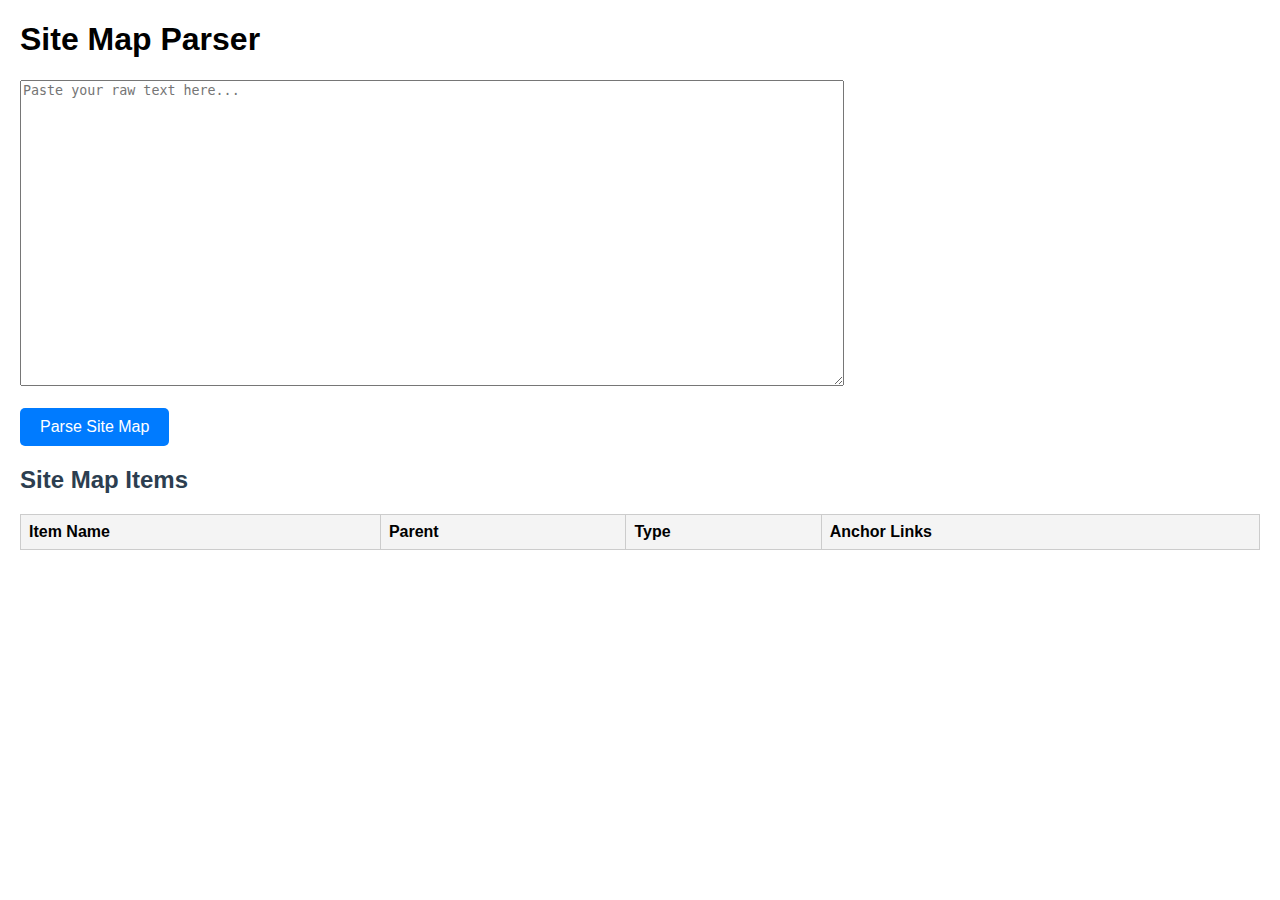
<file: parse-sitemap.html>
<!DOCTYPE html>
<html lang="en">
<head>
    <meta charset="UTF-8">
    <meta name="viewport" content="width=device-width, initial-scale=1.0">
    <title>Site Map Parser</title>
    <link rel="stylesheet" href="./css/sitemap.css" />
</head>
<body>

<h1>Site Map Parser</h1>
<textarea id="inputText" rows="20" cols="100" placeholder="Paste your raw text here..."></textarea><br><br>
<button onclick="parseData()">Parse Site Map</button>

<h2>Site Map Items</h2>
<table id="navTable">
    <thead>
        <tr>
            <th>Item Name</th>
            <th>Parent</th>
            <th>Type</th>
            <th>Anchor Links</th>
        </tr>
    </thead>
    <tbody id="navTableBody"></tbody>
</table>
<script src="./scripts/sitemap.js"></script>
</body>
</html>
</file>
<file: css/sitemap.css>
body { font-family: Arial, sans-serif; margin: 20px; }
        h2 { color: #2c3e50; }
        table { border-collapse: collapse; width: 100%; margin-bottom: 20px; }
        th, td { border: 1px solid #ccc; padding: 8px; text-align: left; }
        /* Alternate row background color */
        tr:nth-child(odd) {
          background-color: #f9f9f9; /* Light grey */
        }

        tr:nth-child(even) {
          background-color: #ffffff; /* White */
        }
        th { background-color: #f4f4f4; }
        button{
          display: inline-block;
          padding: 10px 20px;
          background-color: #007BFF;
          color: white;
          text-decoration: none;
          border: none;
          border-radius: 5px;
          font-size: 16px;
          cursor: pointer;
        }

        button:hover {
          background-color: #0056b3;
        }
</file>
